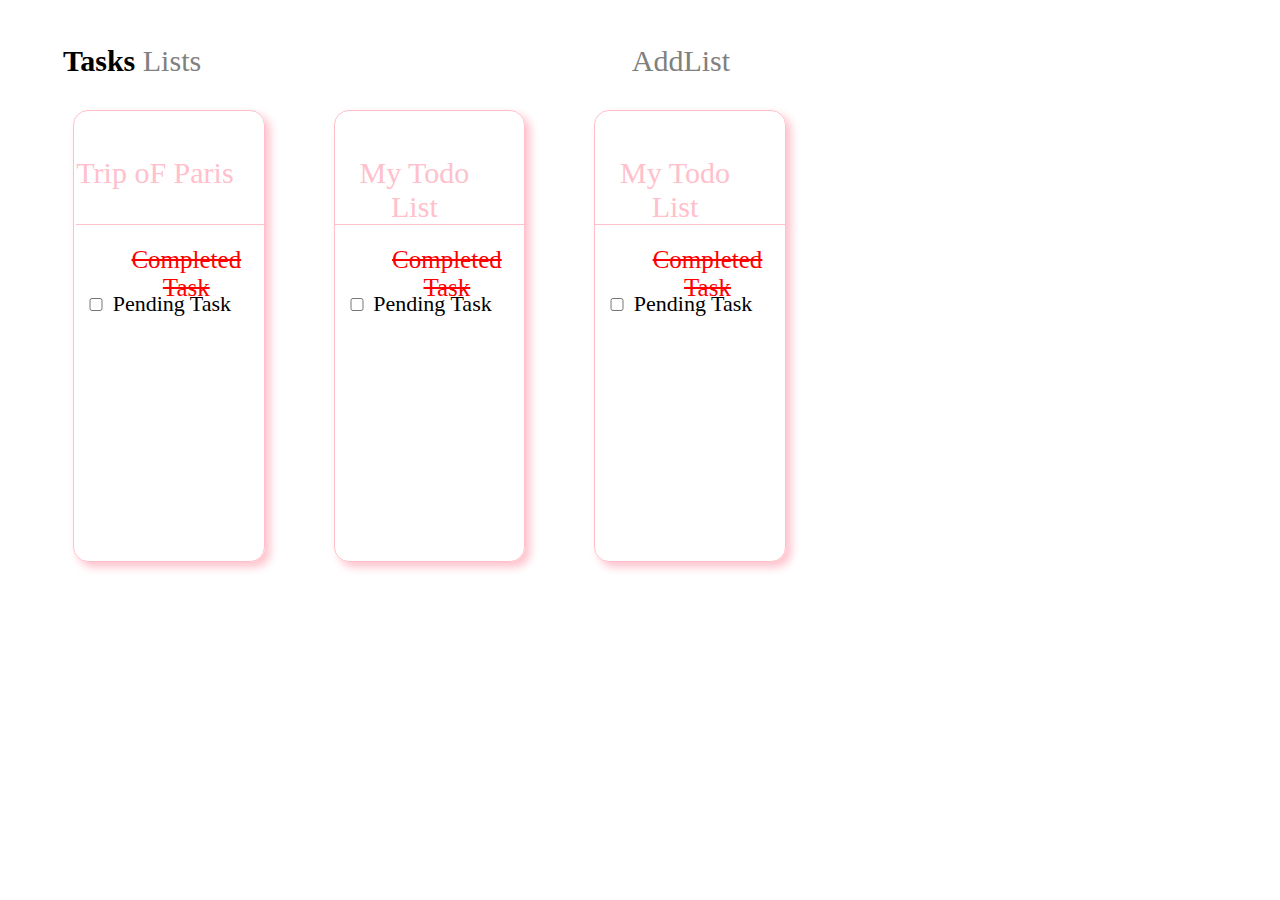
<file: index.html>
<!DOCTYPE html>
<html lang="en">
  <head>
    <meta charset="UTF-8" />
    <meta http-equiv="X-UA-Compatible" content="IE=edge" />
    <meta name="viewport" content="width=device-width, initial-scale=1.0" />
    <title>Document</title>
    <link rel="stylesheet" href="style.css" />
    <link
      rel="stylesheet"
      href="https://cdnjs.cloudflare.com/ajax/libs/font-awesome/6.0.0-beta2/css/all.min.css"
      integrity="sha512-YWzhKL2whUzgiheMoBFwW8CKV4qpHQAEuvilg9FAn5VJUDwKZZxkJNuGM4XkWuk94WCrrwslk8yWNGmY1EduTA=="
      crossorigin="anonymous"
      referrerpolicy="no-referrer"
    />
  </head>
  <body>
    <div class="cont">
    <div class="upper-container1">
      <span id="tasks">Tasks</span>
      <span id="lists">Lists</span>
     <span class="circle">
      <a href="./index1.html">
        <i class="fas fa-plus-circle"></i>
      </a>
       <span class="addlist">AddList</span>
      </span>
    </div>
    <div class="card">
      <div class="div1">Trip oF Paris</div>
      <div class="div2">Completed Task</div>
      <div class="div3">
        <form action="">
          <input type="checkbox" name="todo" id="check" />
          <label for="todo">Pending Task</label>
        </form>
      </div>
    </div>
    <div class="card">
      <div class="div1">My Todo List</div>
      <div class="div2">Completed Task</div>
      <div class="div3">
        <form action="">
          <input type="checkbox" name="todo" id="check" />
          <label for="todo">Pending Task</label>
        </form>
      </div>
    </div>
    <div class="card">
      <div class="div1">My Todo List</div>
      <div class="div2">Completed Task</div>
      <div class="div3">
        <form action="">
          <input type="checkbox" name="todo" id="check" />
          <label for="todo">Pending Task</label>
        </form>
      </div>
    </div>
  </div>
  <div class="btn1">
    <a href="./index3.html"><i class="fas fa-chevron-left"></i></a>
    <a href="./index1.html"><i class="fas fa-chevron-right"></i></a>
  </div>
  </body>
</html>
</file>
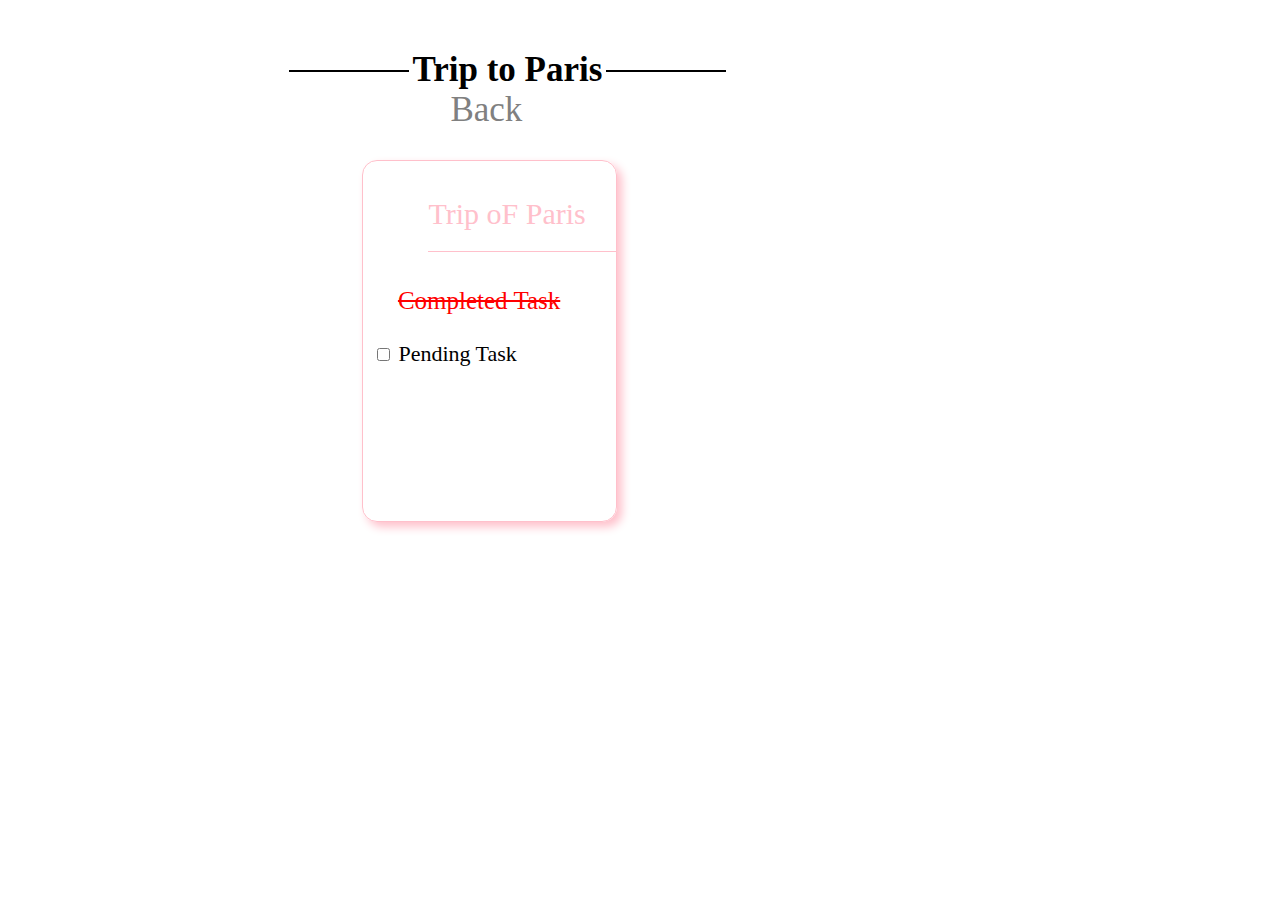
<file: index1.html>
<!DOCTYPE html>
<html lang="en">
  <head>
    <meta charset="UTF-8" />
    <meta http-equiv="X-UA-Compatible" content="IE=edge" />
    <meta name="viewport" content="width=device-width, initial-scale=1.0" />
    <title>Document</title>
    <link rel="stylesheet" href="style.css" />
    <link
      rel="stylesheet"
      href="https://cdnjs.cloudflare.com/ajax/libs/font-awesome/6.0.0-beta2/css/all.min.css"
      integrity="sha512-YWzhKL2whUzgiheMoBFwW8CKV4qpHQAEuvilg9FAn5VJUDwKZZxkJNuGM4XkWuk94WCrrwslk8yWNGmY1EduTA=="
      crossorigin="anonymous"
      referrerpolicy="no-referrer"
    />
  </head>
  <body>
    <div class="upper-container2">
        <span id="tasks2">Trip to Paris</span>
      </div>
      <div class="backarrow">
       <span class="leftarrow">
         <a href="./index.html">
          <i class="fas fa-arrow-circle-left"></i>
         </a>
        </span>
        <span class="back">Back</span>
      </div>
    </div>
      <div class="card1">
        <div class="div1">Trip oF Paris</div>
        <div class="div2">Completed Task</div>
        <div class="div3">
          <form action="">
            <input type="checkbox" name="todo" id="check" />
            <label for="todo">Pending Task</label>
          </form>
          <div class="plus">
            <a href="./index2.html">
              <i class="fas fa-plus-circle"></i>
            </a>
          </div>
        </div>
      </div>
      <div class="btn2">
        <a href="./index.html"><i class="fas fa-chevron-left"></i></a>
        <a href="./index2.html"><i class="fas fa-chevron-right"></i></a>
      </div>
  </body>
</html>
</file>
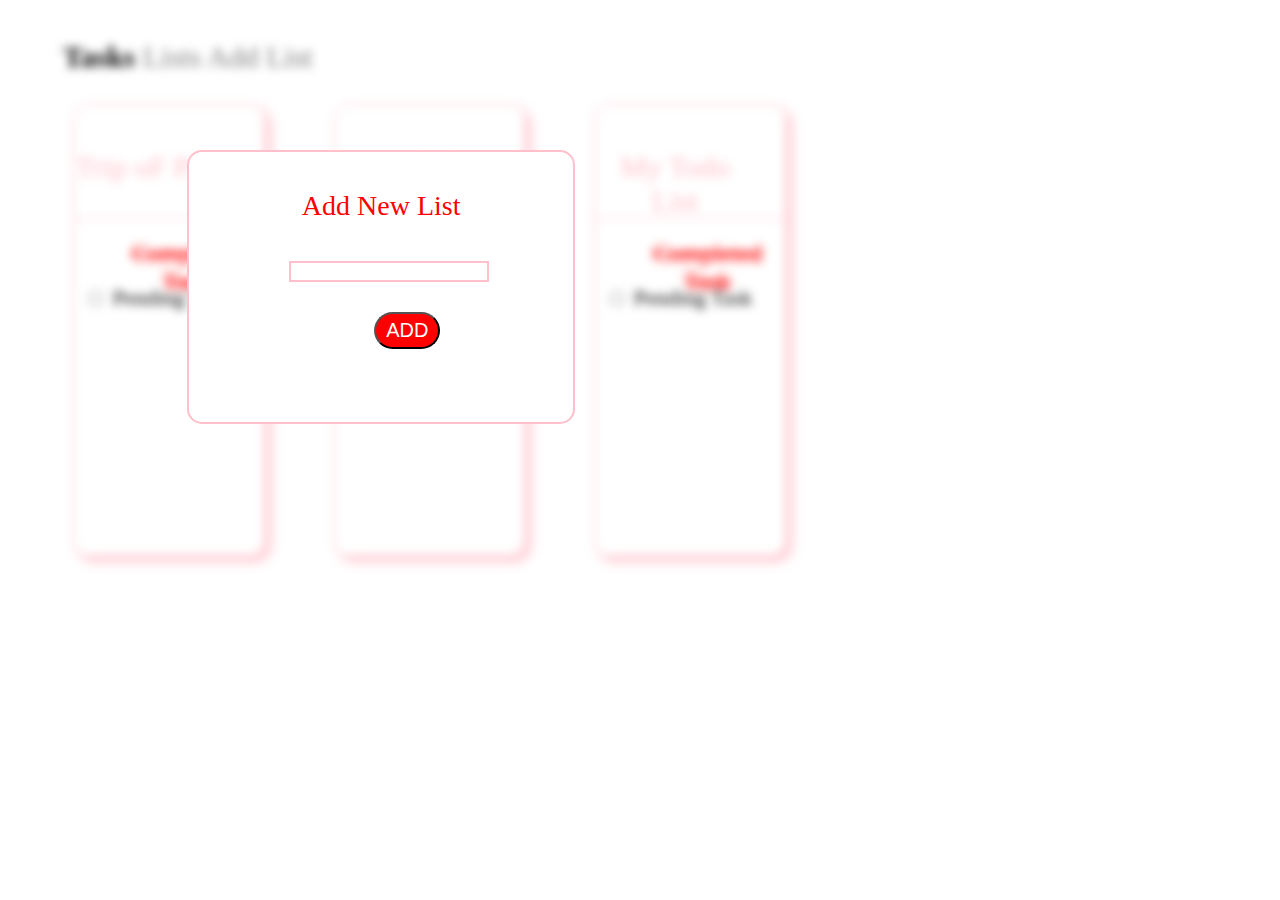
<file: index2.html>
<!DOCTYPE html>
<html lang="en">
<head>
    <meta charset="UTF-8">
    <meta http-equiv="X-UA-Compatible" content="IE=edge">
    <meta name="viewport" content="width=device-width, initial-scale=1.0">
    <title>Document</title>
    <link rel="stylesheet" href="style.css">
    <link rel="stylesheet" href="https://cdnjs.cloudflare.com/ajax/libs/font-awesome/6.0.0-beta2/css/all.min.css" 
    integrity="sha512-YWzhKL2whUzgiheMoBFwW8CKV4qpHQAEuvilg9FAn5VJUDwKZZxkJNuGM4XkWuk94WCrrwslk8yWNGmY1EduTA==" 
    crossorigin="anonymous" 
    referrerpolicy="no-referrer" />
</head>
<body>
    <div class="notshow">
    <div class="upper-container1">
            <span id="tasks">Tasks</span>
            <span id="lists">Lists</span>
            <i class="fas fa-plus-circle"></i>
            <span>Add List</span>
    </div>
    <div class="card">
        <div class="div1">Trip oF Paris</div>
        <div class="div2">Completed Task</div>
        <div class="div3">
            <form action="">
                <input type="checkbox" name="todo" id="check">
                <label for="todo">Pending Task</label>
            </form>
        </div>
    </div>
    <div class="card">
        <div class="div1">My Todo List</div>
        <div class="div2">Completed Task</div>
        <div class="div3">
            <form action="">
                <input type="checkbox" name="todo" id="check">
                <label for="todo">Pending Task</label>
            </form>
        </div>
    </div>
    <div class="card">
        <div class="div1">My Todo List</div>
        <div class="div2">Completed Task</div>
        <div class="div3">
            <form action="">
                <input type="checkbox" name="todo" id="check">
                <label for="todo">Pending Task</label>
            </form>
        </div>
    </div>
</div>
<div class="popup">
    <h1>Add New List</h1>
    <form action="">
        <input type="text">
        <button>ADD</button>
    </form>
</div>
<div class="btn">
    <a href="./index1.html"><i class="fas fa-chevron-left"></i></a>
    <a href="./index3.html"><i class="fas fa-chevron-right"></i></a>
  </div>
</body>
</html>
</file>
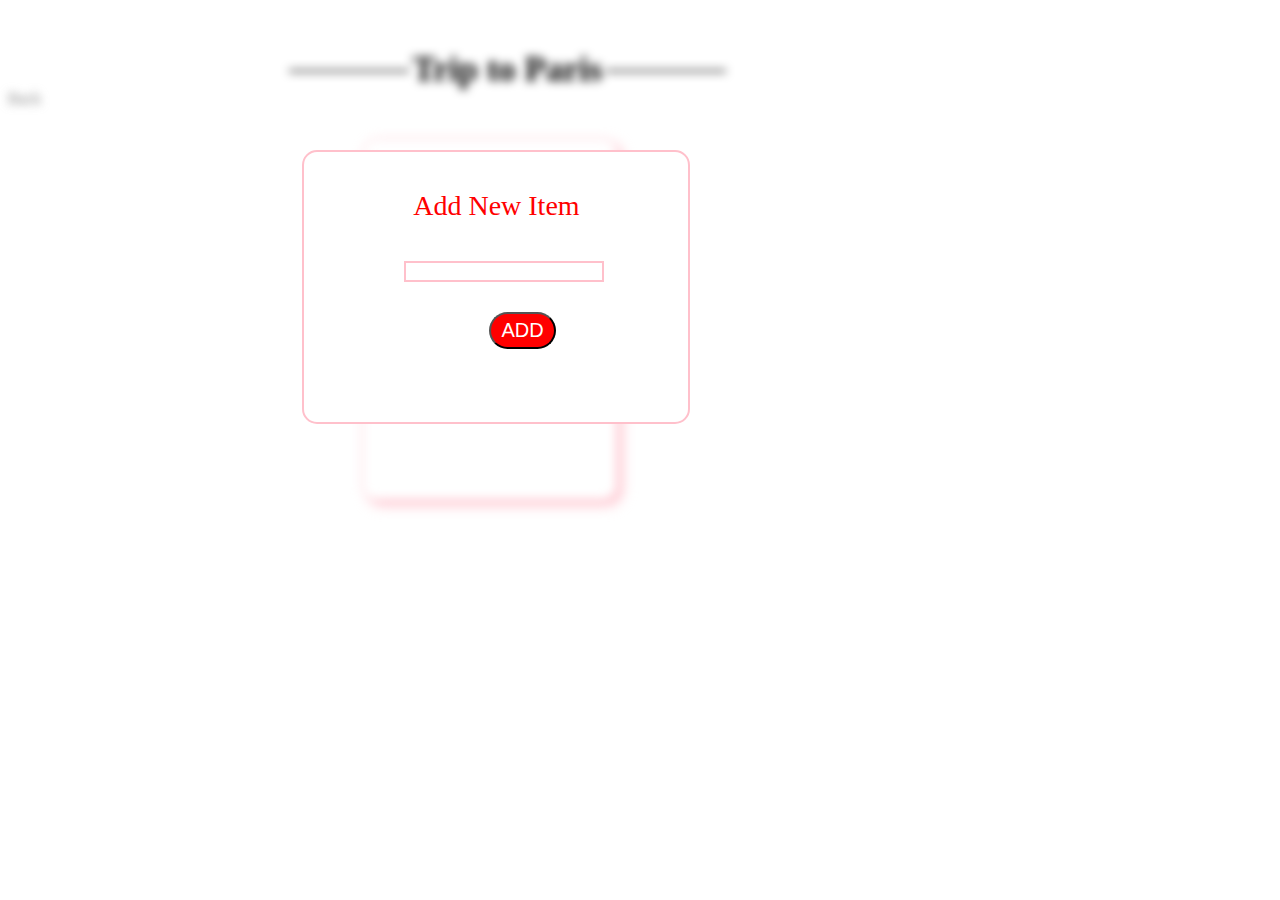
<file: index3.html>
<!DOCTYPE html>
<html lang="en">
  <head>
    <meta charset="UTF-8" />
    <meta http-equiv="X-UA-Compatible" content="IE=edge" />
    <meta name="viewport" content="width=device-width, initial-scale=1.0" />
    <title>Document</title>
    <link rel="stylesheet" href="style.css" />
    <link
      rel="stylesheet"
      href="https://cdnjs.cloudflare.com/ajax/libs/font-awesome/6.0.0-beta2/css/all.min.css"
      integrity="sha512-YWzhKL2whUzgiheMoBFwW8CKV4qpHQAEuvilg9FAn5VJUDwKZZxkJNuGM4XkWuk94WCrrwslk8yWNGmY1EduTA=="
      crossorigin="anonymous"
      referrerpolicy="no-referrer"
    />
  </head>
  <body>
      <div class="notshow">
    <div class="upper-container2">
      <span id="tasks2">Trip to Paris</span>
    </div>
    <div class="backarrow">
      <i class="fas fa-arrow-circle-left"></i>
      <span>Back</span>
    </div>
    <div class="card1">
      <div class="div1">Trip oF Paris</div>
      <div class="div2">Completed Task</div>
      <div class="div3">
        <form action="">
          <input type="checkbox" name="todo" id="check" />
          <label for="todo">Pending Task</label>
        </form>
        <div class="plus">
          <i class="fas fa-plus-circle"></i>
        </div>
      </div>
    </div>
</div>
<div class="popup1">
    <h1>Add New Item</h1>
    <form action="">
        <input type="text">
        <button>ADD</button>
    </form>
</div>
<div class="btn2">
  <a href="./index2.html"><i class="fas fa-chevron-left"></i></a>
  <a href="./index.html"><i class="fas fa-chevron-right"></i></a>
</div>
  </body>
</html>
</file>
<file: style.css>
.upper-container1 {
  display: block;
  margin-top: 40px;
  margin-left: 55px;
  font-size: 30px;
}
#tasks {
  font-weight: bold;
  color: black;
}
.circle i {
  font-size: 30px;
  color: red;
  margin-left: 25%;
  padding-top: 10px;
}
span {
  color: grey;
}
.back {
  color: gray;
  font-size: 35px;
}
.card {
  border: 1.5px solid pink;
  height: 50vh;
  width: 15%;
  position: relative;
  border-radius: 15px;
  box-shadow: 5px 5px 10px pink;
  display: inline-block;
  margin-left: 65px;
  margin-top: 30px;
}
.div1 {
  position: absolute;
  top: 10%;
  right: 0;
  font-size: 30px;
  text-align: center;
  height: 15%;
  color: pink;
  border-bottom: 1px solid pink;
  padding-right: 30px;
}
.div2 {
  position: absolute;
  top: 10%;
  font-size: 25px;
  text-align: center;
  color: red;
  margin-top: 90px;
  padding-left: 35px;
  text-decoration: line-through;
}
.div3 {
  color: black;
  margin-top: 180px;
  font-size: 22px;
  font-style: normal;
  padding-left: 10px;
}
.btn1{
  margin-left: 18%;
  margin-top: 4%;
}
a{
  padding-left: 10%;
  color: gray;
  font-size: 35px;
}
.upper-container2 {
  display: block;
  margin-top: 50px;
  margin-left: 32%;
  font-size: 30px;
}
.leftarrow i {
  margin-top: 25px;
  font-size: 35px;
  margin-left: 25%;
  color: red;
}
.card1 {
  border: 1.5px solid pink;
  height: 40vh;
  width: 20%;
  position: relative;
  border-radius: 15px;
  box-shadow: 5px 5px 10px pink;
  display: inline-block;
  margin-left: 28%;
  margin-top: 30px;
}

#tasks2 {
  font-weight: bold;
  color: black;
  font-size: 35px;
  max-width: 500px;
  position: relative;
}
#tasks2::before {
  content: "";
  width: 120px;
  height: 2px;
  display: block;
  background-color: black;
  position: absolute;
  top: 20px;
  left: -65%;
}
#tasks2::after {
  content: "";
  width: 120px;
  height: 2px;
  display: block;
  background-color: black;
  position: absolute;
  top: 20px;
  right: -65%;
}
.plus i {
  padding-top: 45px;
  padding-left: 73%;
  font-size: 40px;
  color: red;
}
.btn2{
  margin-left: 26%;
  margin-top: 6%;
}
a{
  padding-left: 15%;
  color: gray;
  font-size: 35px;
}

.notshow {
  filter: blur(5px);
}
.popup {
  width: 30%;
  height: 30vh;
  position: absolute;
  top: 150px;
  justify-content: center;
  border: 2px solid pink;
  border-radius: 15px;
  margin-left: 14%;
  display: inline;
  background-color: white;
}
.popup h1 {
  font-weight: lighter;
  font-size: 28px;
  color: red;
  text-align: center;
  margin-top: 10%;
}

.popup input {
  margin-top: 20px;
  margin-left: 100px;
  width: 50%;
  border: 2px solid pink;
}

.card input {
  width: 9%;
  border: 2px solid pink;
}

.popup button {
  border-radius: 30px;
  color: white;
  background-color: red;
  font-size: 20px;
  display: block;
  margin-top: 30px;
  margin-left: 185px;
  padding: 5px 10px;
}
.popup1 {
  width: 30%;
  height: 30vh;
  position: absolute;
  top: 150px;
  justify-content: center;
  border: 2px solid pink;
  border-radius: 15px;
  margin-left: 23%;
  display: inline;
  background-color: white;
}
.popup1 input {
  margin-top: 20px;
  margin-left: 100px;
  width: 50%;
  border: 2px solid pink;
}
.popup1 button {
  border-radius: 30px;
  color: white;
  background-color: red;
  font-size: 20px;
  display: block;
  margin-top: 30px;
  margin-left: 185px;
  padding: 5px 10px;
}
.popup1 h1 {
  font-weight: lighter;
  font-size: 28px;
  color: red;
  text-align: center;
  margin-top: 10%;
}
.btn{
  margin-left: 15%;
  margin-top: 2%;
}
a{
  padding-left: 10%;
  color: gray;
  font-size: 35px;
  text-decoration: none;
}
/* starting media qeury */
/* page 1 */
@media (max-width: 600px) {
  .upper-container1 {
    margin-left: 5px;
    font-size: 7vh;
  }
  .addlist {
    display: none;
  }
  .circle i {
    margin-left: 2%;
    font-size: 35px;
  }

  .card {
    width: 80%;
    height: 10vh;
    margin-left: 2%;
    margin-top: 10%;
  }

  .div2 {
    display: none;
  }
  .div3 {
    display: none;
  }
  .div1 {
    margin-left: 2vh;
    border-bottom: none;
    right: unset;
    margin-top: 3px;
  }
  .btn1{
    margin-left: 28%;
    margin-top: 28%;
  }
  a{
    padding-left: 15%;
    color: gray;
    font-size: 35px;
  }
  /* page 2 */
  .upper-container2 {
    margin-top: 30px;
    display: inline-block;
    margin-left: 110px;
    position: absolute;
  }
  .card1 {
    height: 60vh;
    width: 65vw;
    margin-left: 18%;
    margin-top: 20%;
  }
  #tasks2::before {
    content: none;
  }
  #tasks2::after {
    display: none;
  }
  .back {
    display: none;
  }
  .leftarrow i {
    margin-left: 5px;
    margin-top: 35px;
  }
  .card1 .div1 {
    border-bottom: 1px solid pink;
    margin-left: 46px;
  }
  .card1 .div2 {
    display: block;
  }
  .card1 .div3 {
    display: block;
  }
  .plus i {
    padding-left: 62%;
    padding-top: 55%;
  }
  .btn2{
    margin-left: 28%;
    margin-top: 10%;
  }
  a{
    padding-left: 15%;
    color: gray;
    font-size: 35px;
  }
  /* page 3 & 4 */
  .popup {
    margin-left: 7%;
    width: 80vw;
    margin-top: 20%;
  }
  .popup input {
    margin-left: 9%;
    width: 65vw;
    margin-top: unset;
  }
  .popup button {
    margin-left: 110px;
    padding: 5px 15px;
    margin-top: 20px;
  }
  .popup1 {
    margin-left: 7%;
    width: 80vw;
    margin-top: 20%;
  }
  .popup1 input {
    margin-left: 9%;
    width: 65vw;
    margin-top: unset;
  }
  .popup1 button {
    margin-left: 110px;
    padding: 5px 15px;
    margin-top: 20px;
  }
  .btn{
    margin-left: 28%;
    margin-top: 10%;
  }
  a{
    padding-left: 15%;
    color: gray;
    font-size: 35px;
  }
}
</file>
